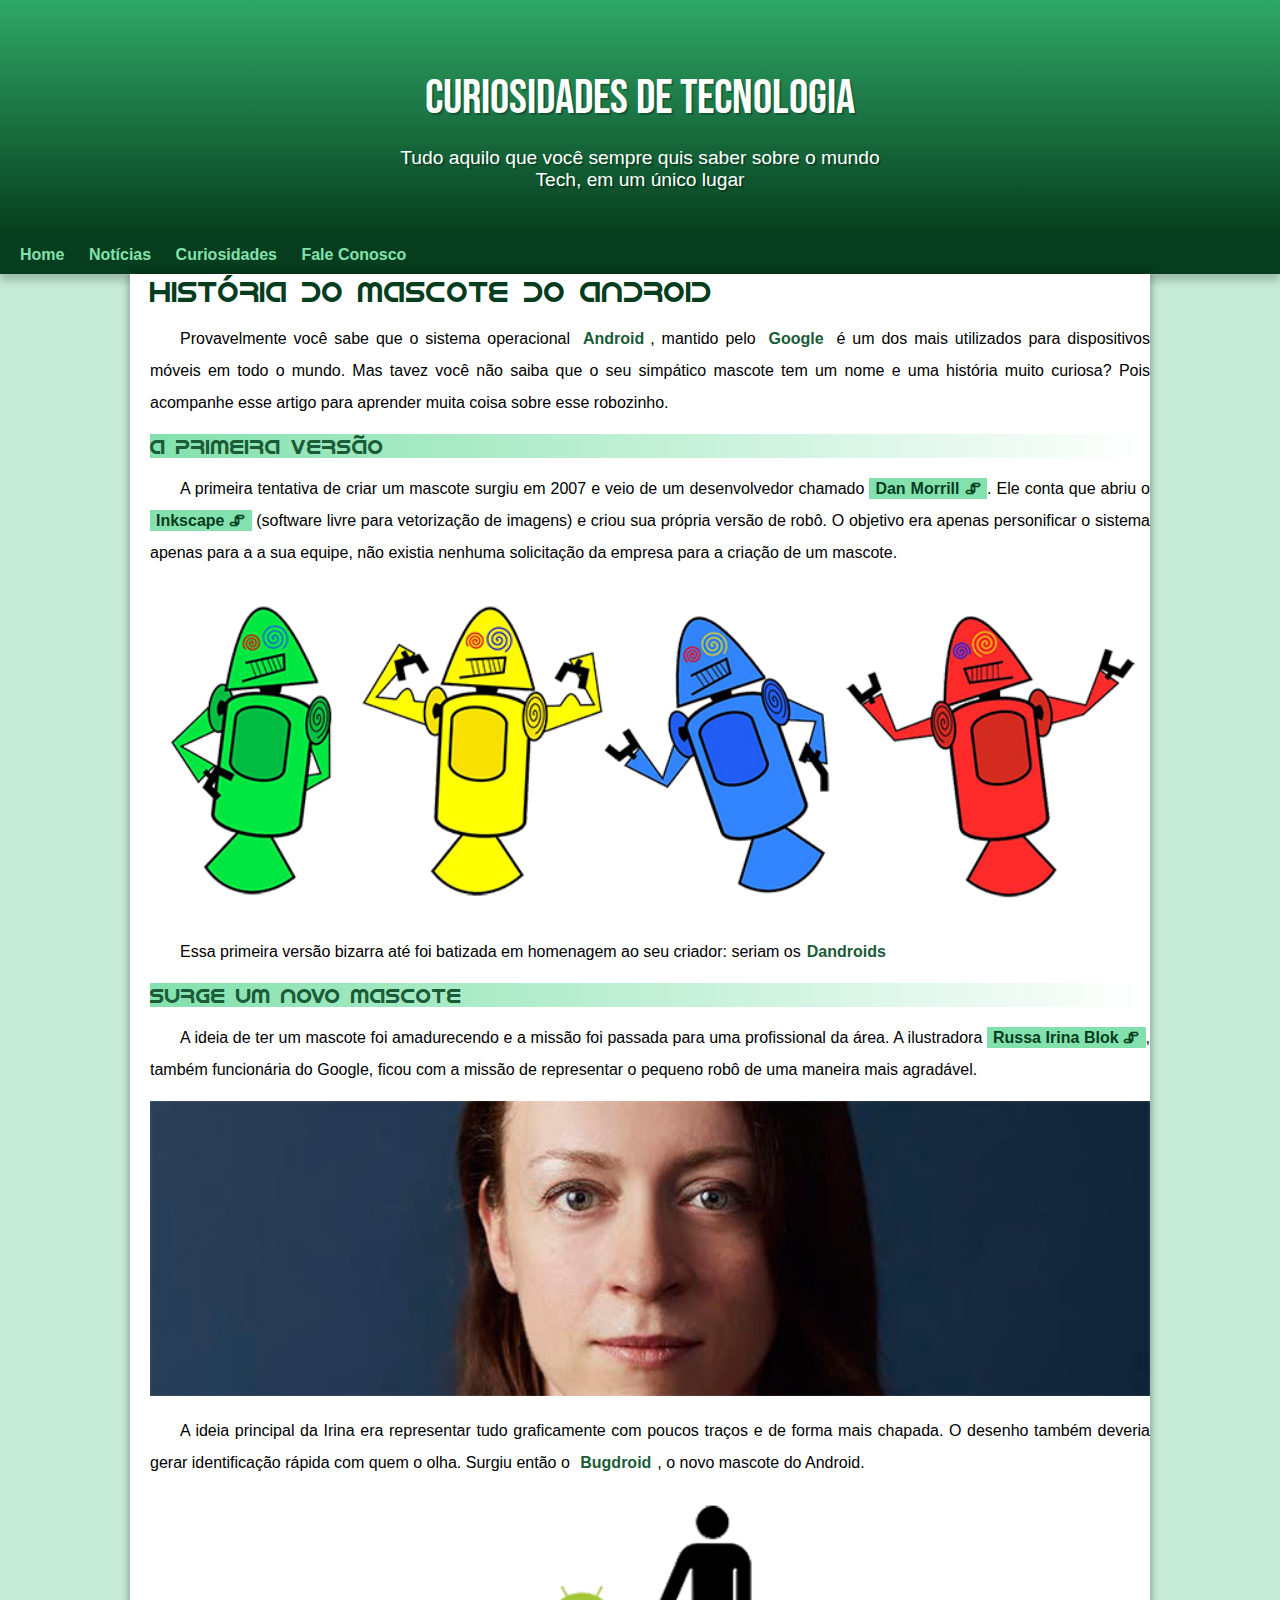
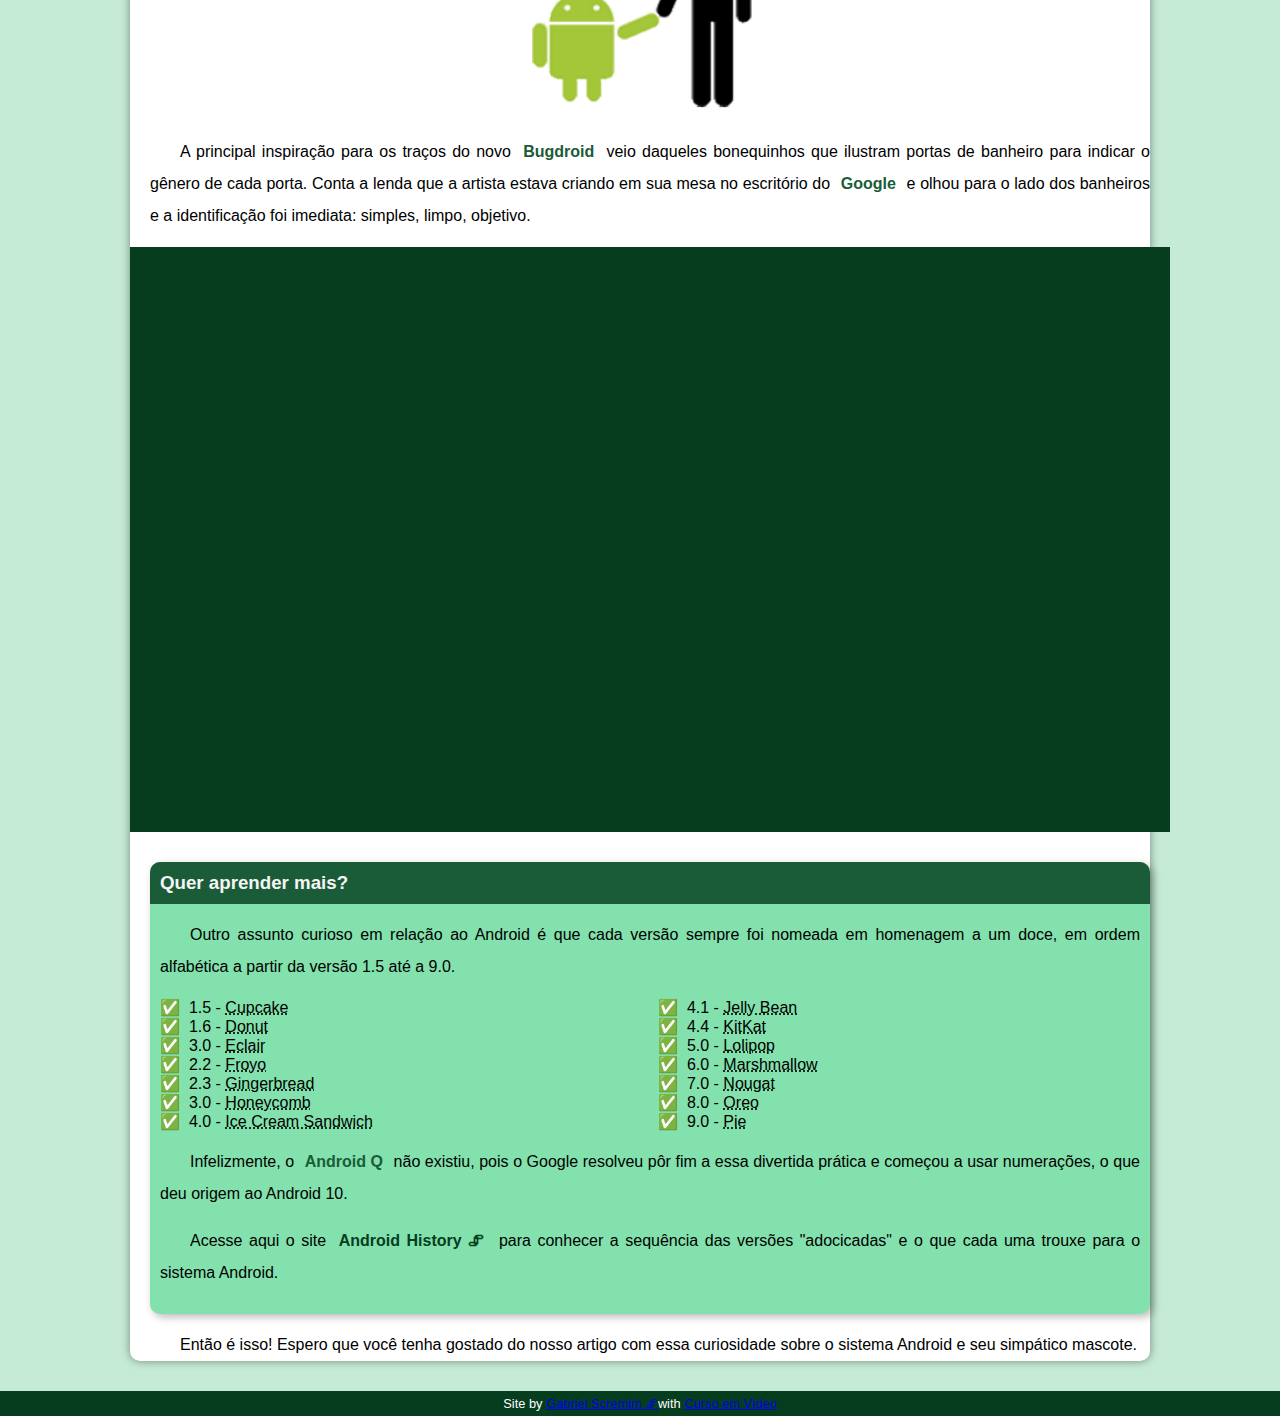
<file: index.html>
<!DOCTYPE html>
<html lang="pt-br">

<head>
    <meta charset="UTF-8">
    <meta http-equiv="X-UA-Compatible" content="IE=edge">
    <meta name="viewport" content="width=device-width, initial-scale=1.0">
    <title>Como surgiu o mascote do android</title>
    <link rel="shortcut icon" href="imagens/favicon.ico" type="image/x-icon">
    <link rel="stylesheet" href="estilo/stylesheet.css">
</head>

<body>
    <header>
        <h1>Curiosidades de Tecnologia</h1>
        <p>Tudo aquilo que você sempre quis saber sobre o mundo Tech, em um único lugar</p>
    </header>
    <nav>
        <a href="#">Home</a>
        <a href="#">Notícias</a>
        <a href="#">Curiosidades</a>
        <a href="#">Fale Conosco</a>
    </nav>
    <main>
        <article>
            <h1>História do Mascote do Android</h1>

            <p>
                Provavelmente você sabe que o sistema operacional <strong>Android</strong>, mantido pelo
                <strong>Google</strong> é um dos mais utilizados
                para
                dispositivos móveis em todo o mundo. Mas tavez você não saiba que o seu simpático mascote tem um nome e
                uma
                história muito curiosa? Pois acompanhe esse artigo para aprender muita coisa sobre esse robozinho.
            </p>

            <h2>A primeira versão</h2>

            <p>
                A primeira tentativa de criar um mascote surgiu em 2007 e veio de um desenvolvedor chamado <a
                    href="https://androidcommunity.com/dan-morrill-shows-us-the-android-mascot-that-almost-was-20130103/"
                    target="_blank" rel="external" class="external">Dan Morrill</a>.
                Ele
                conta que abriu o <a href="https://inkscape.org/pt-br/" target="_blank" class="external">Inkscape</a> (software livre
                para vetorização de imagens) e criou sua própria versão de
                robô.
                O objetivo era apenas personificar o sistema apenas para a a sua equipe, não existia nenhuma solicitação
                da
                empresa para a criação de um mascote.
            </p>

            <picture>
                <source media="(max-width:670px )" srcset="imagens/dan-droids-pq.png">
                <img src="imagens/dan-droids.png" alt="Primeiro mascote do adroid">
            </picture>

            <p>Essa primeira versão bizarra até foi batizada em homenagem ao seu criador: seriam
                os<strong>Dandroids</strong>
            </p>

            <h2>Surge um novo mascote</h2>

            <p>
                A ideia de ter um mascote foi amadurecendo e a missão foi passada para uma profissional da área. A
                ilustradora <a href="https://www.irinablok.com/android" target="_blank" class="external">Russa Irina Blok</a>, também
                funcionária do Google, ficou com a missão de representar o pequeno
                robô
                de uma maneira mais agradável.
            </p>

            <picture>
                <source media="(max-width:670px )" srcset="imagens/irina-blok-pq.jpg">
                <img src="imagens/irina-blok.jpg" alt="Irina Blok, criadora do Bugdroid">
            </picture>

            <p>
                A ideia principal da Irina era representar tudo graficamente com poucos traços e de forma mais chapada.
                O
                desenho também deveria gerar identificação rápida com quem o olha. Surgiu então o
                <strong>Bugdroid</strong>, o novo
                mascote
                do Android.
            </p>

            <img src="imagens/bugdroid.png" class="pequena" alt="">

            <p>
                A principal inspiração para os traços do novo <strong>Bugdroid</strong> veio daqueles bonequinhos que
                ilustram portas de
                banheiro para indicar o gênero de cada porta. Conta a lenda que a artista estava criando em sua mesa no
                escritório do <strong>Google</strong> e olhou para o lado dos banheiros e a identificação foi imediata:
                simples, limpo,
                objetivo.
            </p>

            <div class="video">
                <iframe width="560" height="315" src="https://www.youtube.com/embed/l2UDgpLz20M"
                    title="YouTube video player" frameborder="0"
                    allow="accelerometer; autoplay; clipboard-write; encrypted-media; gyroscope; picture-in-picture; web-share"
                    allowfullscreen></iframe>
            </div>

            <aside>
                <h3>Quer aprender mais?</h3>

                <p>
                    Outro assunto curioso em relação ao Android é que cada versão sempre foi nomeada em homenagem a um
                    doce,
                    em
                    ordem alfabética a partir da versão 1.5 até a 9.0.
                </p>
                <ul>
                    <li>
                        1.5 - <abbr title="Bolo de Copo">Cupcake </abbr>
                    </li>
                    <li>
                        1.6 - <abbr title="Rosquinha">Donut </abbr>
                    </li>
                    <li>
                        3.0 - <abbr title="Bomba">Eclair </abbr>
                    </li>
                    <li>
                        2.2 - <abbr title="Iogurte Congelado">Froyo </abbr>
                    </li>
                    <li>
                        2.3 - <abbr title="Bisocito de Gengibre">Gingerbread </abbr>
                    </li>
                    <li>
                        3.0 - <abbr title="Favo de Mel">Honeycomb </abbr>
                    </li>
                    <li>
                        4.0 - <abbr title="Sanduiche de Sorvete">Ice Cream Sandwich </abbr>
                    </li>
                    <li>
                        4.1 - <abbr title="Jujuba">Jelly Bean </abbr>
                    </li>
                    <li>
                        4.4 - <abbr title="Kitkat">KitKat </abbr>
                    </li>
                    <li>
                        5.0 - <abbr title="Pirulito">Lolipop </abbr>
                    </li>
                    <li>
                        6.0 - <abbr title="Marshmallow">Marshmallow </abbr>
                    </li>
                    <li>
                        7.0 - <abbr title="Torrone">Nougat </abbr>
                    </li>
                    <li>
                        8.0 - <abbr title="Oreo">Oreo </abbr>
                    </li>
                    <li>
                        9.0 - <abbr title="Torta">Pie </abbr>
                    </li>
                </ul>
                <p>
                    Infelizmente, o <strong>Android Q</strong> não existiu, pois o Google resolveu pôr fim a essa
                    divertida prática e
                    começou
                    a
                    usar numerações, o que deu origem ao Android 10.
                </p>

                <p>
                    Acesse aqui o site <a href="https://www.android.com/intl/en_uk/history/#/donut" class="external">Android History</a>
                    para conhecer a sequência das versões "adocicadas" e o que cada
                    uma
                    trouxe para o sistema Android.
                </p>

            </aside>

            <p>
                Então é isso! Espero que você tenha gostado do nosso artigo com essa curiosidade sobre o sistema Android
                e
                seu simpático mascote.
            </p>

        </article>
    </main>
    <footer>
        <p>Site by <a href="https://github.com/GabrielScremim" target="_blank" class="external">Gabriel Scremim</a>with <a
                href="https://www.youtube.com/@CursoemVideo" target="_blank">Curso em Vídeo</a></p>
    </footer>
</body>

</html>
</file>
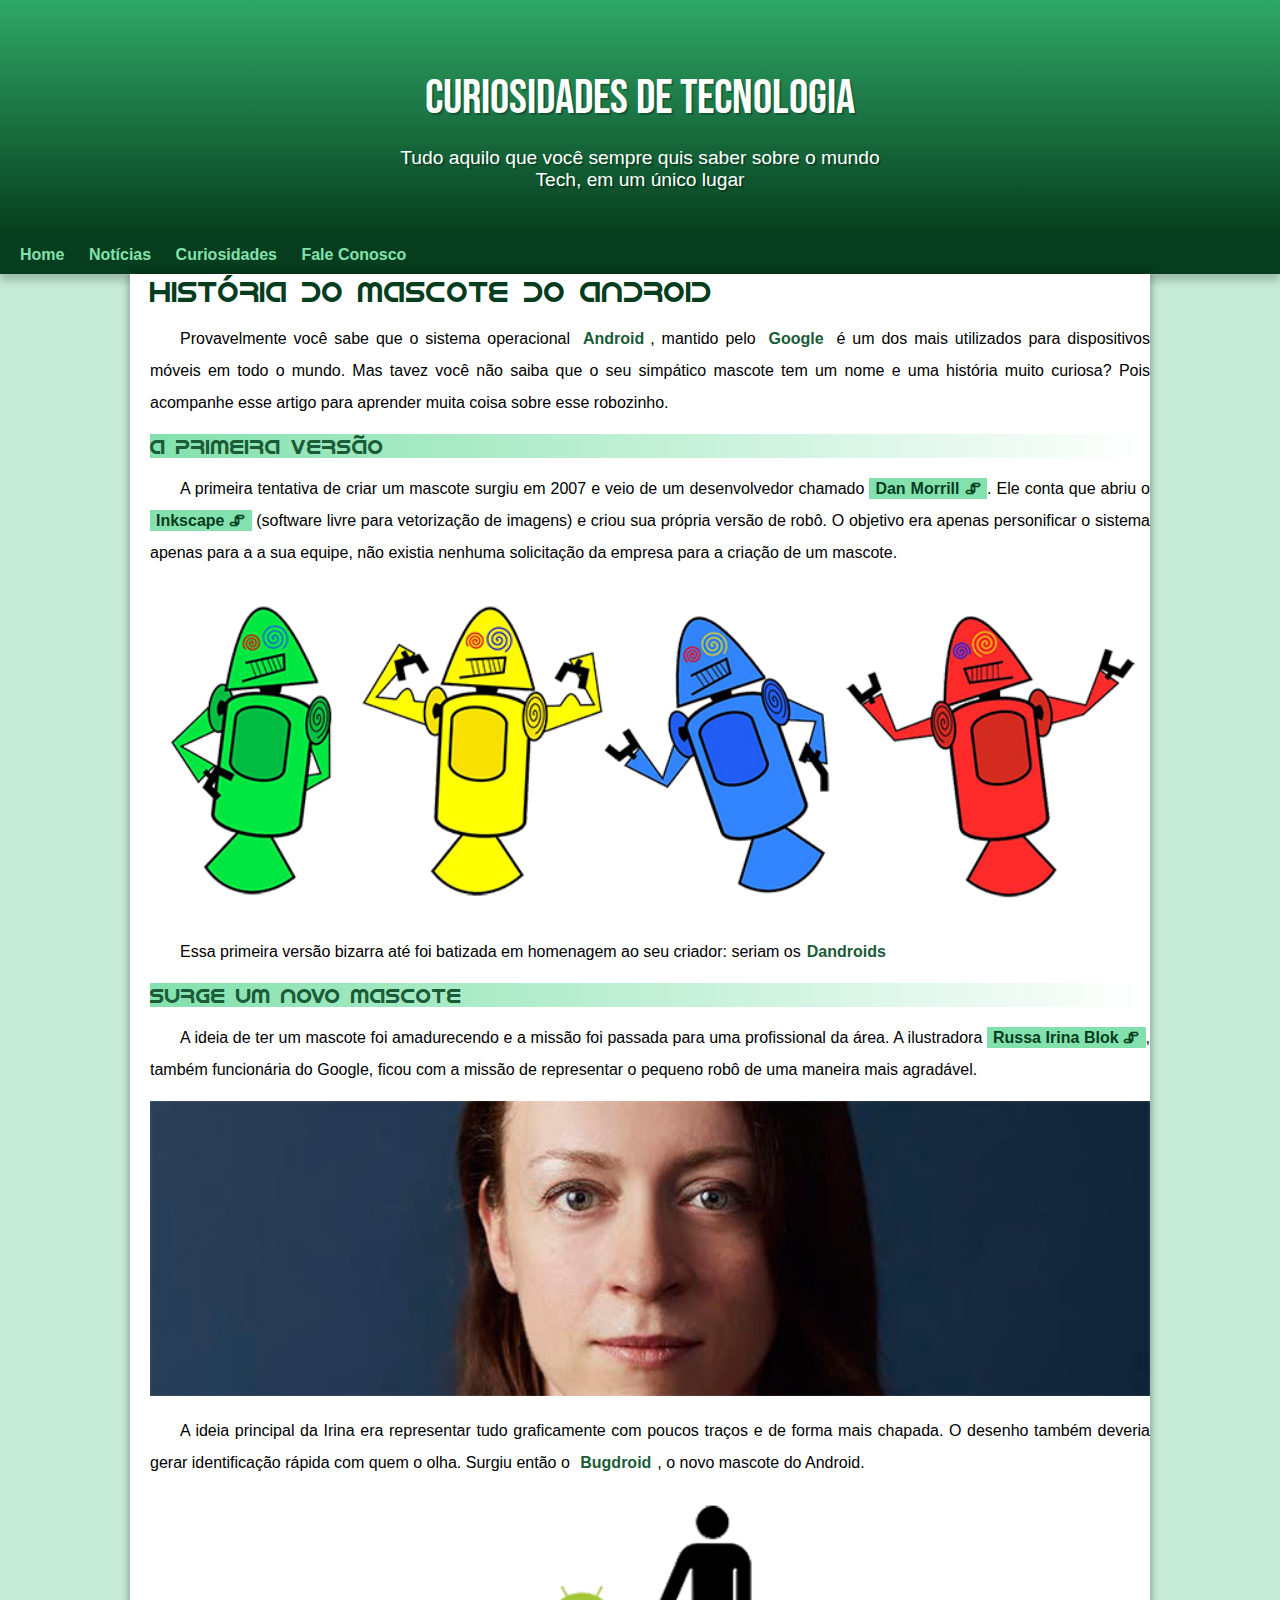
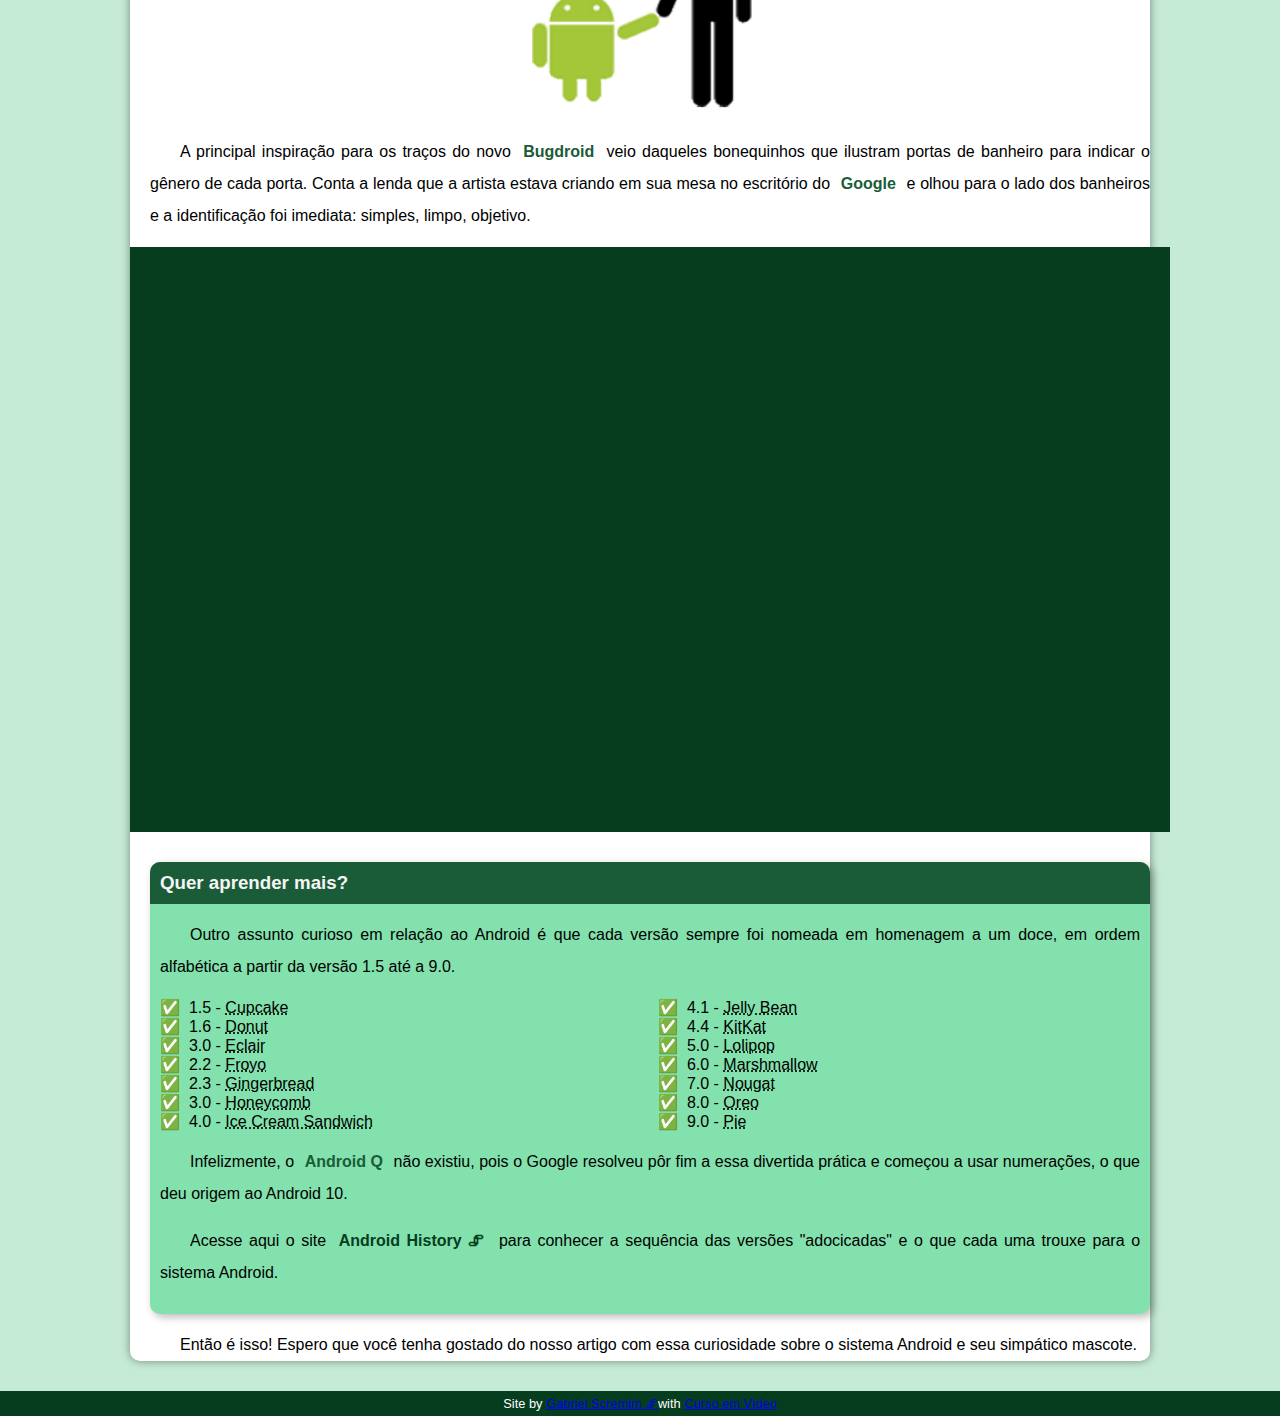
<file: index.html.html>
<!DOCTYPE html>
<html lang="pt-br">

<head>
    <meta charset="UTF-8">
    <meta http-equiv="X-UA-Compatible" content="IE=edge">
    <meta name="viewport" content="width=device-width, initial-scale=1.0">
    <title>Como surgiu o mascote do android</title>
    <link rel="shortcut icon" href="imagens/favicon.ico" type="image/x-icon">
    <link rel="stylesheet" href="estilo/stylesheet.css">
</head>

<body>
    <header>
        <h1>Curiosidades de Tecnologia</h1>
        <p>Tudo aquilo que você sempre quis saber sobre o mundo Tech, em um único lugar</p>
    </header>
    <nav>
        <a href="#">Home</a>
        <a href="#">Notícias</a>
        <a href="#">Curiosidades</a>
        <a href="#">Fale Conosco</a>
    </nav>
    <main>
        <article>
            <h1>História do Mascote do Android</h1>

            <p>
                Provavelmente você sabe que o sistema operacional <strong>Android</strong>, mantido pelo
                <strong>Google</strong> é um dos mais utilizados
                para
                dispositivos móveis em todo o mundo. Mas tavez você não saiba que o seu simpático mascote tem um nome e
                uma
                história muito curiosa? Pois acompanhe esse artigo para aprender muita coisa sobre esse robozinho.
            </p>

            <h2>A primeira versão</h2>

            <p>
                A primeira tentativa de criar um mascote surgiu em 2007 e veio de um desenvolvedor chamado <a
                    href="https://androidcommunity.com/dan-morrill-shows-us-the-android-mascot-that-almost-was-20130103/"
                    target="_blank" rel="external" class="external">Dan Morrill</a>.
                Ele
                conta que abriu o <a href="https://inkscape.org/pt-br/" target="_blank" class="external">Inkscape</a> (software livre
                para vetorização de imagens) e criou sua própria versão de
                robô.
                O objetivo era apenas personificar o sistema apenas para a a sua equipe, não existia nenhuma solicitação
                da
                empresa para a criação de um mascote.
            </p>

            <picture>
                <source media="(max-width:670px )" srcset="imagens/dan-droids-pq.png">
                <img src="imagens/dan-droids.png" alt="Primeiro mascote do adroid">
            </picture>

            <p>Essa primeira versão bizarra até foi batizada em homenagem ao seu criador: seriam
                os<strong>Dandroids</strong>
            </p>

            <h2>Surge um novo mascote</h2>

            <p>
                A ideia de ter um mascote foi amadurecendo e a missão foi passada para uma profissional da área. A
                ilustradora <a href="https://www.irinablok.com/android" target="_blank" class="external">Russa Irina Blok</a>, também
                funcionária do Google, ficou com a missão de representar o pequeno
                robô
                de uma maneira mais agradável.
            </p>

            <picture>
                <source media="(max-width:670px )" srcset="imagens/irina-blok-pq.jpg">
                <img src="imagens/irina-blok.jpg" alt="Irina Blok, criadora do Bugdroid">
            </picture>

            <p>
                A ideia principal da Irina era representar tudo graficamente com poucos traços e de forma mais chapada.
                O
                desenho também deveria gerar identificação rápida com quem o olha. Surgiu então o
                <strong>Bugdroid</strong>, o novo
                mascote
                do Android.
            </p>

            <img src="imagens/bugdroid.png" class="pequena" alt="">

            <p>
                A principal inspiração para os traços do novo <strong>Bugdroid</strong> veio daqueles bonequinhos que
                ilustram portas de
                banheiro para indicar o gênero de cada porta. Conta a lenda que a artista estava criando em sua mesa no
                escritório do <strong>Google</strong> e olhou para o lado dos banheiros e a identificação foi imediata:
                simples, limpo,
                objetivo.
            </p>

            <div class="video">
                <iframe width="560" height="315" src="https://www.youtube.com/embed/l2UDgpLz20M"
                    title="YouTube video player" frameborder="0"
                    allow="accelerometer; autoplay; clipboard-write; encrypted-media; gyroscope; picture-in-picture; web-share"
                    allowfullscreen></iframe>
            </div>

            <aside>
                <h3>Quer aprender mais?</h3>

                <p>
                    Outro assunto curioso em relação ao Android é que cada versão sempre foi nomeada em homenagem a um
                    doce,
                    em
                    ordem alfabética a partir da versão 1.5 até a 9.0.
                </p>
                <ul>
                    <li>
                        1.5 - <abbr title="Bolo de Copo">Cupcake </abbr>
                    </li>
                    <li>
                        1.6 - <abbr title="Rosquinha">Donut </abbr>
                    </li>
                    <li>
                        3.0 - <abbr title="Bomba">Eclair </abbr>
                    </li>
                    <li>
                        2.2 - <abbr title="Iogurte Congelado">Froyo </abbr>
                    </li>
                    <li>
                        2.3 - <abbr title="Bisocito de Gengibre">Gingerbread </abbr>
                    </li>
                    <li>
                        3.0 - <abbr title="Favo de Mel">Honeycomb </abbr>
                    </li>
                    <li>
                        4.0 - <abbr title="Sanduiche de Sorvete">Ice Cream Sandwich </abbr>
                    </li>
                    <li>
                        4.1 - <abbr title="Jujuba">Jelly Bean </abbr>
                    </li>
                    <li>
                        4.4 - <abbr title="Kitkat">KitKat </abbr>
                    </li>
                    <li>
                        5.0 - <abbr title="Pirulito">Lolipop </abbr>
                    </li>
                    <li>
                        6.0 - <abbr title="Marshmallow">Marshmallow </abbr>
                    </li>
                    <li>
                        7.0 - <abbr title="Torrone">Nougat </abbr>
                    </li>
                    <li>
                        8.0 - <abbr title="Oreo">Oreo </abbr>
                    </li>
                    <li>
                        9.0 - <abbr title="Torta">Pie </abbr>
                    </li>
                </ul>
                <p>
                    Infelizmente, o <strong>Android Q</strong> não existiu, pois o Google resolveu pôr fim a essa
                    divertida prática e
                    começou
                    a
                    usar numerações, o que deu origem ao Android 10.
                </p>

                <p>
                    Acesse aqui o site <a href="https://www.android.com/intl/en_uk/history/#/donut" class="external">Android History</a>
                    para conhecer a sequência das versões "adocicadas" e o que cada
                    uma
                    trouxe para o sistema Android.
                </p>

            </aside>

            <p>
                Então é isso! Espero que você tenha gostado do nosso artigo com essa curiosidade sobre o sistema Android
                e
                seu simpático mascote.
            </p>

        </article>
    </main>
    <footer>
        <p>Site by <a href="https://github.com/GabrielScremim" target="_blank" class="external">Gabriel Scremim</a>with <a
                href="https://www.youtube.com/@CursoemVideo" target="_blank">Curso em Vídeo</a></p>
    </footer>
</body>

</html>
</file>
<file: estilo/stylesheet.css>
@charset "UTF-8";

@import url('https://fonts.googleapis.com/css2?family=Bebas+Neue&display=swap');

@font-face {
    font-family: 'android';
    src: url(../fontes/idroid.otf) format('opentype');
    font-weight: normal;
}

:root {
    --cor0: #c5ebd6;
    --cor1: #83e1ad;
    --cor2: #3ddc84;
    --cor3: #2fa866;
    --cor4: #1a5c37;
    --cor5: #063d1e;

    --font-padrao: arial, verdana, helvetica, sans-serif;
    --font-destaque: 'Bebas Neue', cursive;
    --font-android: 'android', cursive
}

* {
    margin: 0px;
    padding: 0px;
}

body {
    background-color: var(--cor0);
    font-family: var(--font-padrao);
}

a.external::after {
    content: '\00A0\1F587';
}

header {
    background-image: linear-gradient(to bottom, var(--cor3), var(--cor5));
    min-height: 150px;
    text-align: center;
    padding-top: 40px;
    padding-bottom: 15px;
}

header>h1 {
    color: white;
    font-family: var(--font-destaque);
    font-size: 3em;
    font-weight: normal;
    margin-top: 30px;
    margin-bottom: 20px;
    text-shadow: 2px 2px 0px rgba(0, 0, 0, 0.267);
}

header>p {
    color: white;
    font-family: var(--font-padrao);
    font-size: 1.2em;
    max-width: 500px;
    margin: auto;
    margin-bottom: 30px;
    padding-right: 10px;
    padding-left: 10px;
    text-shadow: 2px 2px 0px rgba(0, 0, 0, 0.315);

}

nav {
    background-color: var(--cor5);
    padding: 10px;
    box-shadow: 0px 7px 7px rgba(0, 0, 0, 0.192);
}

nav>a {
    color: var(--cor1);
    padding: 10px;
    border-radius: 5px;
    text-decoration: none;
    font-weight: bold;
    transition-duration: 0.5s;
}

nav> :hover {
    background-color: var(--cor3);
    color: var(--cor5);
}

main p {
    margin: 15px 0px;
    text-align: justify;
    text-indent: 30px;
    line-height: 2em;
    font-size: 1em;
}

main strong {
    color: var(--cor4);
    font-weight: bolder;
    padding: 2px 6px;
}

main {
    min-width: 300px;
    max-width: 1000px;
    margin: auto;
    background-color: white;
    padding-left: 20px;
    box-shadow: 0px 0px 10px rgba(0, 0, 0, 0.416);
    margin-bottom: 30px;
    border-bottom-left-radius: 10px;
    border-bottom-right-radius: 10px;
}

main img {
    width: 100%;
}

main img.pequena {
    max-width: 350px;
    display: block;
    margin: auto;
}

main a {
    text-decoration: none;
    font-weight: bold;
    color: var(--cor5);
    background-color: var(--cor1);
    padding: 2px 6px;
}

main a:hover {
    text-decoration: underline;
    color: var(--cor4);
}

main h2 {
    font-family: var(--font-android);
    color: var(--cor4);
    font-size: 1.3em;
    font-weight: normal;
    background-image: linear-gradient(to right, var(--cor1), transparent);
    text-align: 8px;
}

main h1 {
    color: var(--cor5);
    font-family: var(--font-android);
    font-weight: normal;
    font-size: 1.8em;
}

div.video {
    background-color: var(--cor5);
    margin: 0px -20px 30px -20px;
    padding: 20px;
    padding-bottom: 56.5%;
    position: relative;
}

div.video>iframe {
    position: absolute;
    top: 5%;
    left: 5%;
    width: 90%;
    height: 90%;
}

article h1 {
    color: var(--cor5);
    font-family: var(--font-android);
}

aside {
    background-color: var(--cor1);
    padding: 10px;
    border-radius: 10px;
    box-shadow: 3px 3px 8px rgba(0, 0, 0, 0.280);
}

aside>h3 {
    background-color: var(--cor4);
    color: whitesmoke;
    padding: 10px;
    margin: -10px -10px 0px -10px;
    border-radius: 10px 10px 0px 0px;
}

aside>ul {
    list-style-type: '\2705\00A0';
    list-style-position: inside;
    columns: 2;
}

footer {
    background-color: var(--cor5);
    color: white;
    text-align: center;
    font-size: 0.8em;
    padding: 5px;
}

footer>a {
    color: whitesmoke;
    font-weight: bolder;
    text-decoration: none;
}

footer :hover {
    text-decoration: underline;
    color: var(--cor1);
}
</file>
